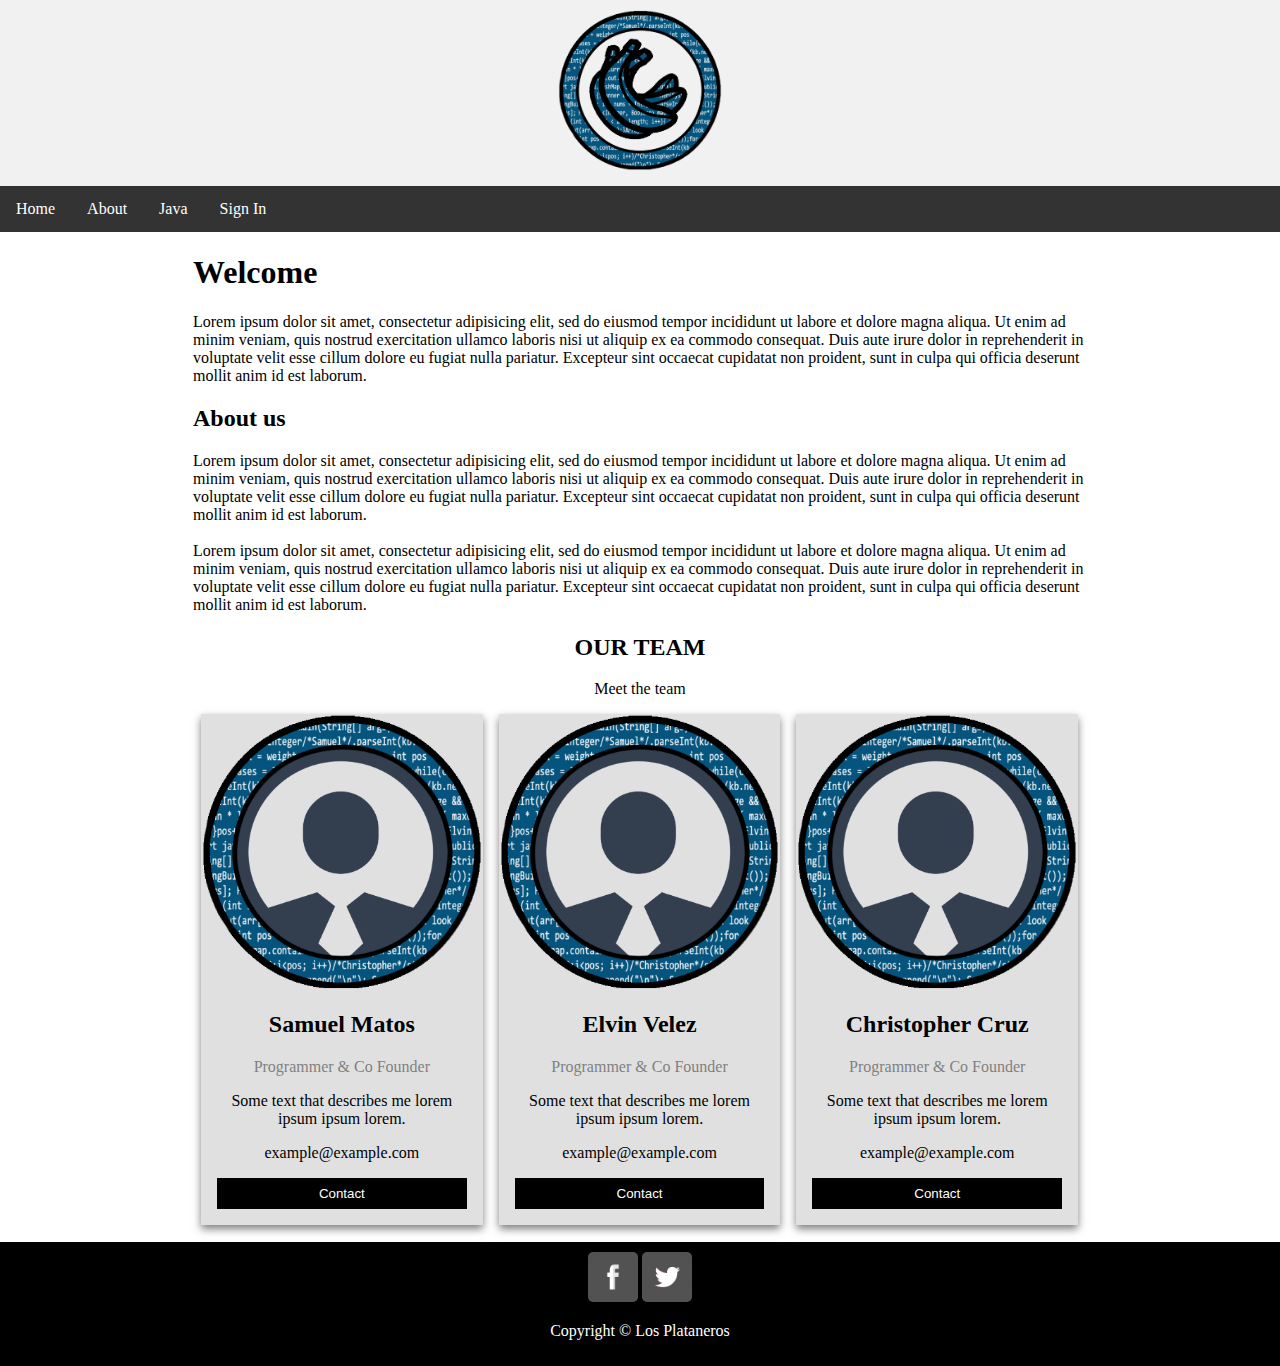
<file: index.html>
<html>
<head>
	<title>Los Plataneros</title>
	<link rel="stylesheet" type="text/css" href="css/LosPlatanerosBasic.css">
	<link rel= "icon" href="images/Los Plataneros.png"/>
	<meta name="viewport" content="width=device-width, initial-scale=1.0">
	<meta name="keywords" content="JAVA, Los Plataneros">
	<meta name="author" content="Samuel E. Matos">
</head>
<body onscroll="myFunction()">
	<div class="header" id="home">
	<a href="index.html" title="Los Plataneros"><img class="logo" alt="Los Plataneros Logo" src="images/LosPlataneros Final_V2.png"></a>
	</div>
<!-- Nav Section -->
<div id="navbar">
	<ul>
	  <li><a href="#home">Home</a></li>
	  <li><a href="#about">About</a></li>
	  <li class="dropdown">
	    <a href="javascript:void(0)" class="dropbtn">Java</a>
	    <div class="dropdown-content">
	      <a href="html/java/stringBuilder.html">StringBuilder</a>
	      <a href="html/java/treeSet.html">TreeSet</a>
	      <a href="html/java/hashMap.html">HashMap</a>
	    </div>
	  </li>
	  <li style="align=right"><a href="LogIn.html">Sign In</a></li>
	</ul>
</div>
	<div class="free">
	
	</div>
	<div class="main">
		<h1>Welcome</h1>
		<p>Lorem ipsum dolor sit amet, consectetur adipisicing elit, sed do eiusmod
		tempor incididunt ut labore et dolore magna aliqua. Ut enim ad minim veniam,
		quis nostrud exercitation ullamco laboris nisi ut aliquip ex ea commodo
		consequat. Duis aute irure dolor in reprehenderit in voluptate velit esse
		cillum dolore eu fugiat nulla pariatur. Excepteur sint occaecat cupidatat non
		proident, sunt in culpa qui officia deserunt mollit anim id est laborum.</p>
		<div>
			<h2 id="about">About us</h2><p>Lorem ipsum dolor sit amet, consectetur adipisicing elit, sed do eiusmod
		tempor incididunt ut labore et dolore magna aliqua. Ut enim ad minim veniam,
		quis nostrud exercitation ullamco laboris nisi ut aliquip ex ea commodo
		consequat. Duis aute irure dolor in reprehenderit in voluptate velit esse
		cillum dolore eu fugiat nulla pariatur. Excepteur sint occaecat cupidatat non
		proident, sunt in culpa qui officia deserunt mollit anim id est laborum.<br><br>Lorem ipsum dolor sit amet, consectetur adipisicing elit, sed do eiusmod
		tempor incididunt ut labore et dolore magna aliqua. Ut enim ad minim veniam,
		quis nostrud exercitation ullamco laboris nisi ut aliquip ex ea commodo
		consequat. Duis aute irure dolor in reprehenderit in voluptate velit esse
		cillum dolore eu fugiat nulla pariatur. Excepteur sint occaecat cupidatat non
		proident, sunt in culpa qui officia deserunt mollit anim id est laborum.</p></div>
		
	<!-- Team container -->
	<div class="teamPhotos">
		<h2>OUR TEAM</h2>
		<p>Meet the team</p>
		<div class="row">
	  <div class="column">
	    <div class="card">
	      <img src="images/platanero.png" alt="Samuel" style="width:100%">
	      <div class="container">
	        <h2>Samuel Matos</h2>
	        <p class="title">Programmer &amp; Co Founder</p>
	        <p>Some text that describes me lorem ipsum ipsum lorem.</p>
	        <p>example@example.com</p>
	        <p><button class="button">Contact</button></p>
	      </div>
	    </div>
	  </div>

	  <div class="column">
	    <div class="card">
	      <img src="images/platanero.png" alt="Elvin" style="width:100%">
	      <div class="container">
	        <h2>Elvin Velez</h2>
	        <p class="title">Programmer &amp; Co Founder</p>
	        <p>Some text that describes me lorem ipsum ipsum lorem.</p>
	        <p>example@example.com</p>
	        <p><button class="button">Contact</button></p>
	      </div>
	    </div>
	  </div>

	  <div class="column">
	    <div class="card">
	      <img src="images/platanero.png" alt="Christopher" style="width:100%">
	      <div class="container">
	        <h2>Christopher Cruz</h2>
	        <p class="title">Programmer &amp; Co Founder</p>
	        <p>Some text that describes me lorem ipsum ipsum lorem.</p>
	        <p>example@example.com</p>
	        <p><button class="button">Contact</button></p>
	      </div>
	    </div>
	  </div>
	</div>
			</div> <!-- Ends team container-->
	</div><!-- Ends main -->
<div class="free"></div>

	<!-- Footer -->
	<div class="footer">
			<a href="https://www.facebook.com/LosPlatanerosesc/"><img class="footerImgs facebook" src="images/facebookh.png" title="Follow on Facebook" alt="Facebook Logo"></a>
			<a href="https://twitter.com/LosPlataneros_"><img class="footerImgs twitter" src="images/twitterh.png" title="Follow on Twitter" alt="Twitter Logo"></a>
			<p style="color:white;">Copyright &copy Los Plataneros</p>		
	</div>
<script>
var navbar = document.getElementById("navbar");
var sticky = navbar.offsetTop;

function myFunction() {
  if (window.pageYOffset >= sticky) {
    navbar.classList.add("sticky")
  } else {
    navbar.classList.remove("sticky");
  }
}
</script>
</body>
</html>
</file>
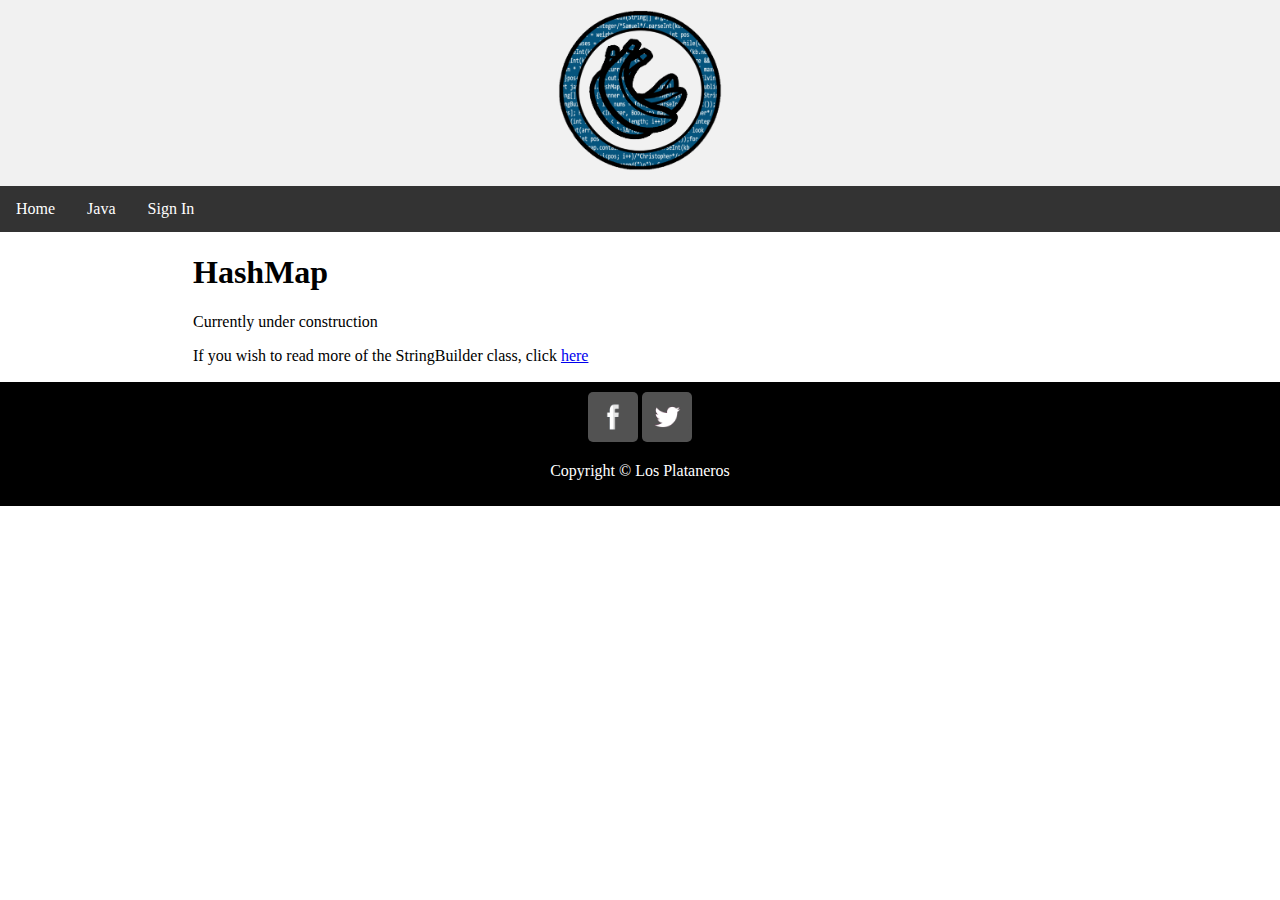
<file: html/java/hashMap.html>
<html>
<head>
	<title>HashMap</title>
	<link rel="stylesheet" type="text/css" href="../../css/LosPlatanerosBasic.css">
	<link rel= "icon" href="../../images/Los Plataneros.png"/>
	<meta name="viewport" content="width=device-width, initial-scale=1.0">
	<meta name="keywords" content="JAVA, Los Plataneros">
	<meta name="author" content="Samuel E. Matos">
</head>
<body onscroll="myFunction()">
	<div class="header">
	<a href="../../index.html" title="Los Plataneros"><img class="logo" alt="Los Plataneros Logo" src="../../images/LosPlataneros Final_V2.png"></a>
	</div>
<!-- Nav Section -->
<div id="navbar">
	<ul>
	  <li><a href="../../index.html">Home</a></li>
	  <li class="dropdown">
	    <a href="javascript:void(0)" class="dropbtn">Java</a>
	    <div class="dropdown-content">
	      <a href="stringBuilder.html" >StringBuilder</a>
	      <a href="treeSet.html">TreeSet</a>
	      <a href="hashMap.html" class="active">HashMap</a>
	    </div>
	  </li>
	  <li style="align=right"><a href="singIn.html">Sign In</a></li>
	</ul>
</div>
	<div class="free"></div>
	<div class="main">
		<h1 class="subject">HashMap</h1>
		<p>Currently under construction</p>
		<p>If you wish to read more of the StringBuilder class, click <a href="https://docs.oracle.com/javase/7/docs/api/java/util/HashMap.html">here</a></p>
		<!-- p><a href="resources/stringbuilder/StringBuilderTestTime.java" download>Download Java Tester</a> | View the code <a href="resources/stringbuilder/String vs StringBuilder.txt">here</a></p -->
	</div>
<div class="free"></div>
	<!-- Footer -->
	<div class="footer">
			<a href="https://www.facebook.com/LosPlatanerosesc/"><img class="footerImgs facebook" src="../../images/facebookh.png" title="Follow on Facebook" alt="Facebook Logo"></a>
			<a href="https://twitter.com/LosPlataneros_"><img class="footerImgs twitter" src="../../images/twitterh.png" title="Follow on Twitter" alt="Twitter Logo"></a>
			<p style="color:white;">Copyright &copy Los Plataneros</p>	
	</div>
<script>
var navbar = document.getElementById("navbar");
var sticky = navbar.offsetTop;

function myFunction() {
  if (window.pageYOffset >= sticky) {
    navbar.classList.add("sticky")
  } else {
    navbar.classList.remove("sticky");
  }
}
</script>
</body>
</html>
</file>
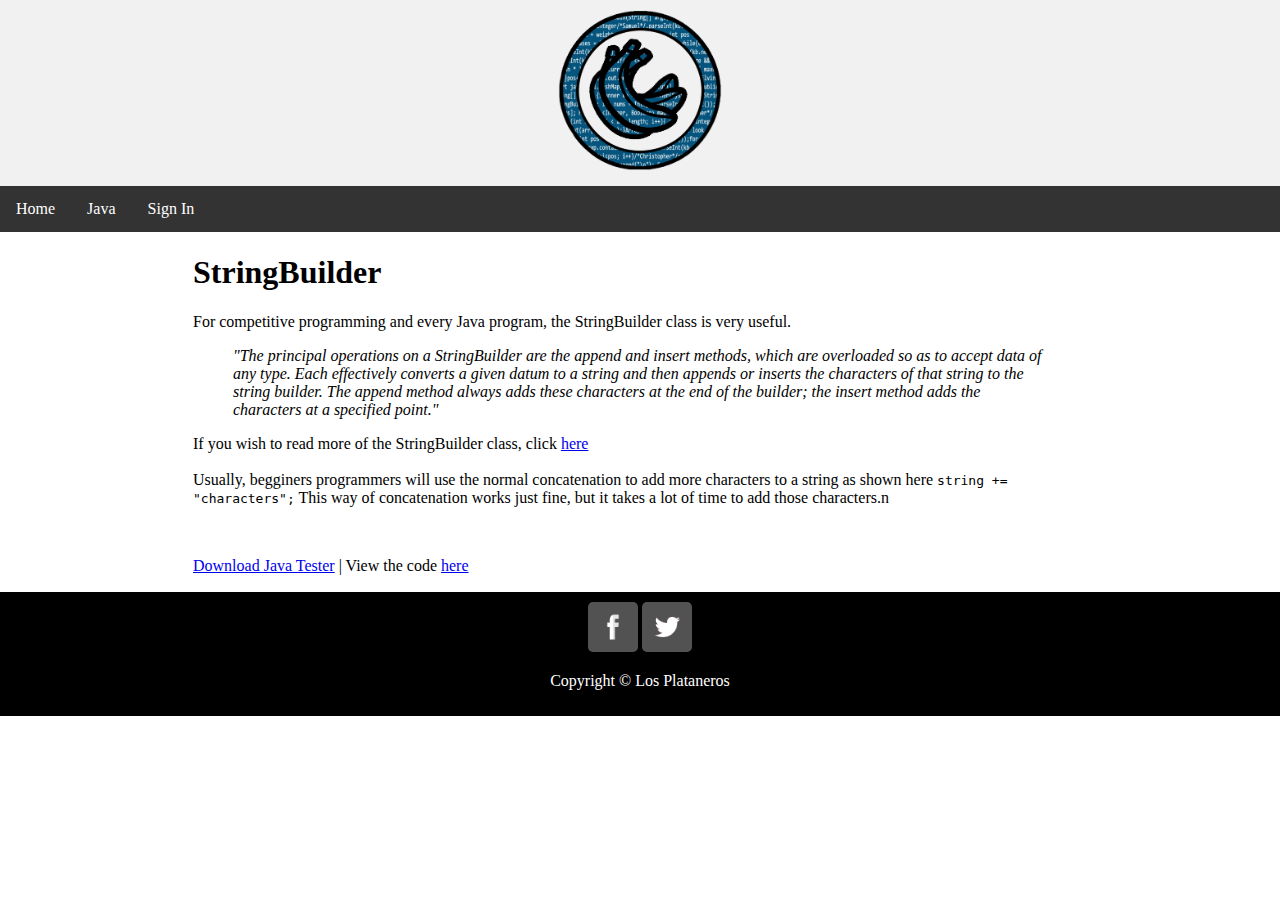
<file: html/java/stringBuilder.html>
<html>
<head>
	<title>StringBuilder</title>
	<link rel="stylesheet" type="text/css" href="../../css/LosPlatanerosBasic.css">
	<link rel= "icon" href="../../images/Los Plataneros.png"/>
	<meta name="viewport" content="width=device-width, initial-scale=1.0">
	<meta name="keywords" content="JAVA, Los Plataneros">
	<meta name="author" content="Samuel E. Matos">
</head>
<body onscroll="myFunction()">
	<div class="header">
	<a href="../../index.html" title="Los Plataneros"><img class="logo" alt="Los Plataneros Logo" src="../../images/LosPlataneros Final_V2.png"></a>
	</div>
<!-- Nav Section -->
<div id="navbar">
	<ul>
	  <li><a href="../../index.html">Home</a></li>
	  <li class="dropdown">
	    <a href="javascript:void(0)" class="dropbtn">Java</a>
	    <div class="dropdown-content">
	      <a href="stringBuilder.html" class="active">StringBuilder</a>
	      <a href="treeSet.html">TreeSet</a>
	      <a href="hashMap.html">HashMap</a>
	    </div>
	  </li>
	  <li style="align=right"><a href="singIn.html">Sign In</a></li>
	</ul>
</div>
	<div class="free"></div>
	<div class="main">
		<h1 class="subject">StringBuilder</h1>
		<p>For competitive programming and every Java program, the StringBuilder class is very useful.<blockquote><i>"The principal operations on a StringBuilder are the append and insert methods, which are overloaded so as to accept data of any type. Each effectively converts a given datum to a string and then appends or inserts the characters of that string to the string builder. The append method always adds these characters at the end of the builder; the insert method adds the characters at a specified point."</i></blockquote> If you wish to read more of the StringBuilder class, click <a href="https://docs.oracle.com/javase/7/docs/api/java/lang/StringBuilder.html">here</a><br><br>Usually, begginers programmers will use the normal concatenation to add more characters to a string as shown here <code>string += "characters";</code> This way of concatenation works just fine, but it takes a lot of time to add those characters.n</p>
		<br><p><a href="../../resources/stringbuilder/StringBuilderTestTime.java" download>Download Java Tester</a> | View the code <a href="../../resources/stringbuilder/String vs StringBuilder.txt">here</a></p>
	</div>
<div class="free"></div>
	<!-- Footer -->
	<div class="footer">
			<a href="https://www.facebook.com/LosPlatanerosesc/"><img class="footerImgs facebook" src="../../images/facebookh.png" title="Follow on Facebook" alt="Facebook Logo"></a>
			<a href="https://twitter.com/LosPlataneros_"><img class="footerImgs twitter" src="../../images/twitterh.png" title="Follow on Twitter" alt="Twitter Logo"></a>
			<p style="color:white;">Copyright &copy Los Plataneros</p>	
	</div>
<script>
var navbar = document.getElementById("navbar");
var sticky = navbar.offsetTop;

function myFunction() {
  if (window.pageYOffset >= sticky) {
    navbar.classList.add("sticky")
  } else {
    navbar.classList.remove("sticky");
  }
}
</script>
</body>
</html>
</file>
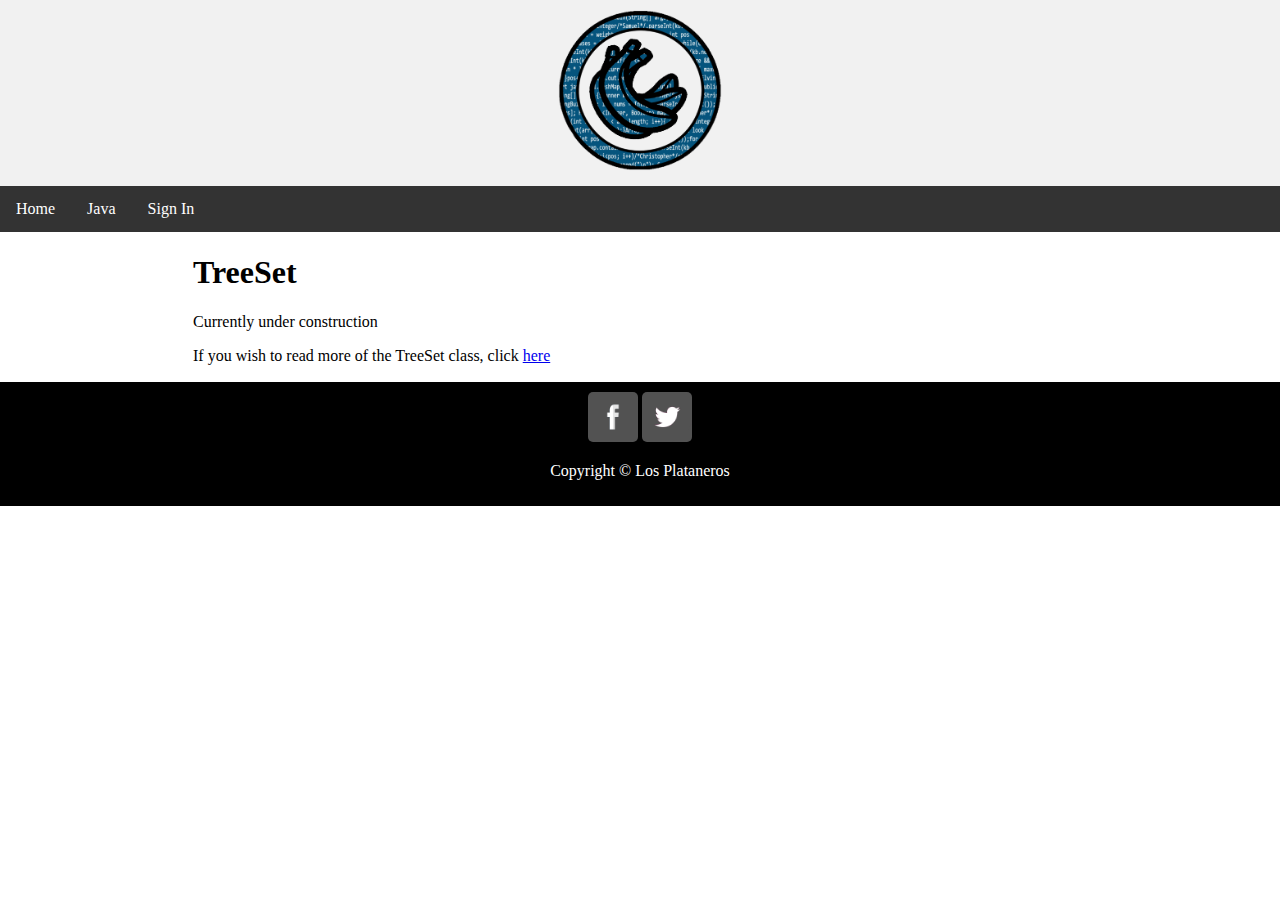
<file: html/java/treeSet.html>
<html>
<head>
	<title>TreeSet</title>
	<link rel="stylesheet" type="text/css" href="../../css/LosPlatanerosBasic.css">
	<link rel= "icon" href="../../images/Los Plataneros.png"/>
	<meta name="viewport" content="width=device-width, initial-scale=1.0">
	<meta name="keywords" content="JAVA, Los Plataneros">
	<meta name="author" content="Samuel E. Matos">
</head>
<body onscroll="myFunction()">
	<div class="header">
	<a href="../../index.html" title="Los Plataneros"><img class="logo" alt="Los Plataneros Logo" src="../../images/LosPlataneros Final_V2.png"></a>
	</div>
<!-- Nav Section -->
<div id="navbar">
	<ul>
	  <li><a href="../../index.html">Home</a></li>
	   <li class="dropdown">
	    <a href="javascript:void(0)" class="dropbtn">Java</a>
	    <div class="dropdown-content">
	      <a href="stringBuilder.html" >StringBuilder</a>
	      <a href="treeSet.html" class="active">TreeSet</a>
	      <a href="hashMap.html" >HashMap</a>
	    </div>
	  </li>
	  <li style="align=right"><a href="singIn.html">Sign In</a></li>
	</ul>
</div>
	<div class="free"></div>
	<div class="main">
		<h1 class="subject">TreeSet</h1>
		<p>Currently under construction</p>
		<p>If you wish to read more of the TreeSet class, click <a href="https://docs.oracle.com/javase/7/docs/api/java/util/TreeSet.html">here</a></p>
		<!--p><a href="resources/stringbuilder/StringBuilderTestTime.java" download>Download Java Tester</a> | View the code <a href="resources/stringbuilder/String vs StringBuilder.txt">here</a></p -->
	</div>
<div class="free"></div>
	<!-- Footer -->
	<div class="footer">
			<a href="https://www.facebook.com/LosPlatanerosesc/"><img class="footerImgs facebook" src="../../images/facebookh.png" title="Follow on Facebook" alt="Facebook Logo"></a>
			<a href="https://twitter.com/LosPlataneros_"><img class="footerImgs twitter" src="../../images/twitterh.png" title="Follow on Twitter" alt="Twitter Logo"></a>
			<p style="color:white;">Copyright &copy Los Plataneros</p>	
	</div>
<script>
var navbar = document.getElementById("navbar");
var sticky = navbar.offsetTop;

function myFunction() {
  if (window.pageYOffset >= sticky) {
    navbar.classList.add("sticky")
  } else {
    navbar.classList.remove("sticky");
  }
}
</script>
</body>
</html>
</file>
<file: css/LosPlatanerosBasic.css>
.container {
  padding-right: 15px;
  padding-left: 15px;
  margin-right: auto;
  margin-left: auto;
}

.logo{
    margin: auto;
    position: relative;
    width: 13%;
    min-width: 160px;
    padding-bottom: 5px;
}

.footerImgs{
    width: 50px;
    height: 50px;
    background-color: #525252;
    border-radius: 10%;
}

.twitter:hover{
    opacity: 0.9;
    background: #6699ff;
    border-radius: 50%;
}
.facebook:hover{
    opacity: 0.9;
    background: #16469f;
    border-radius: 50%;
}

ul {
    list-style-type: none;
    margin: 0;
    padding: 0;
    overflow: hidden;
    background-color: #333;
}

li {
    float: left;
}

li a, .dropbtn {
    display: inline-block;
    color: white;
    text-align: center;
    padding: 14px 16px;
    text-decoration: none;
}

li a:hover, .dropdown:hover .dropbtn {
    background-color: red;
}

li.dropdown {
    display: inline-block;
}

.dropdown-content {
    display: none;
    position: absolute;
    background-color: #f9f9f9;
    min-width: 160px;
    box-shadow: 0px 8px 16px 0px rgba(0,0,0,0.2);
    z-index: 1;
}

.dropdown-content a {
    color: black;
    padding: 12px 16px;
    text-decoration: none;
    display: block;
    text-align: left;
}

.dropdown-content a:hover {background-color: #f1f1f1}

.dropdown:hover .dropdown-content {
    display: block;
}
.dropdown-content a.active{background-color:#6699ff; color: white;}
/* Box view */
* {
    box-sizing: border-box;
}
.main {
    width: 70%;
    float: left;
    padding: 1px;
}
.free {
    width:15%;
    float:left;
    padding: 1px;
}

.header {background-color: #f1f1f1;padding: 10px;text-align: center;}

/* Style the footer */
.footer {background-color: black;padding: 10px;text-align: center;clear: left;}
.title{text-align: center;}
body{margin: 0;}
.sticky {
  position: fixed;
  top: 0;
  width: 100%
}

.sticky + .content {
  padding-top: 60px;
}

/* Three columns side by side */
.column {
    float: left;
    width: 33.3%;
    margin-bottom: 16px;
    padding: 0 8px;
}

/* Display the columns below each other instead of side by side on small screens */
@media (max-width: 650px) {
    .column {
        width: 100%;
        display: block;
    }
    .free{
        width: 5%;
    }
    .main{width: 90%;}
}

/* Add some shadows to create a card effect */
.card {
    box-shadow: 0 4px 8px 0 rgba(0, 0, 0, 0.5);
    background-color: #e0e0e0;
}

/* Some left and right padding inside the container */
.container {
    padding: 0 16px;
}

/* Clear floats */
.container::after, .row::after {
    content: "";
    clear: both;
    display: table;
}

.title {
    color: grey;
}

.button {
    border: none;
    outline: 0;
    display: inline-block;
    padding: 8px;
    color: white;
    background-color: #000;
    text-align: center;
    cursor: pointer;
    width: 100%;
}

.button:hover {
    background-color: #555;
}

.teamPhotos{
    text-align: center;
}
</file>
